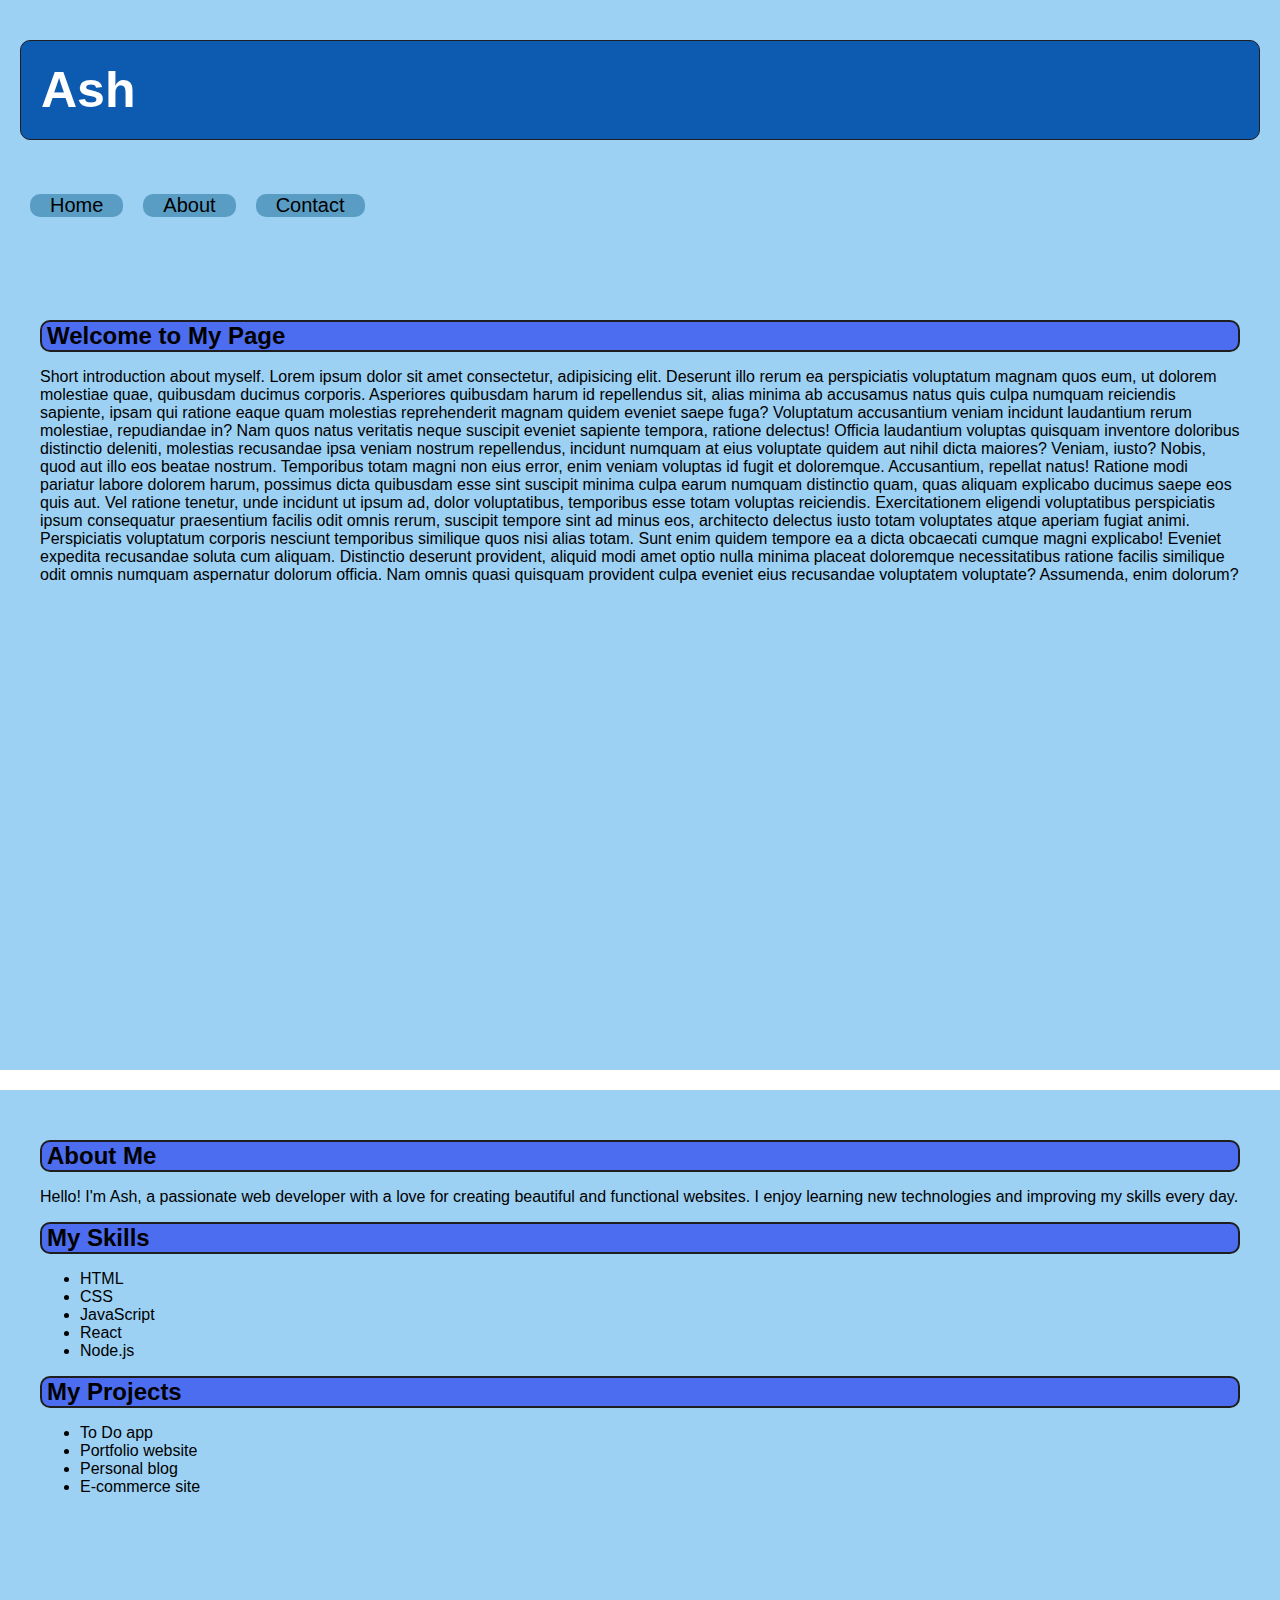
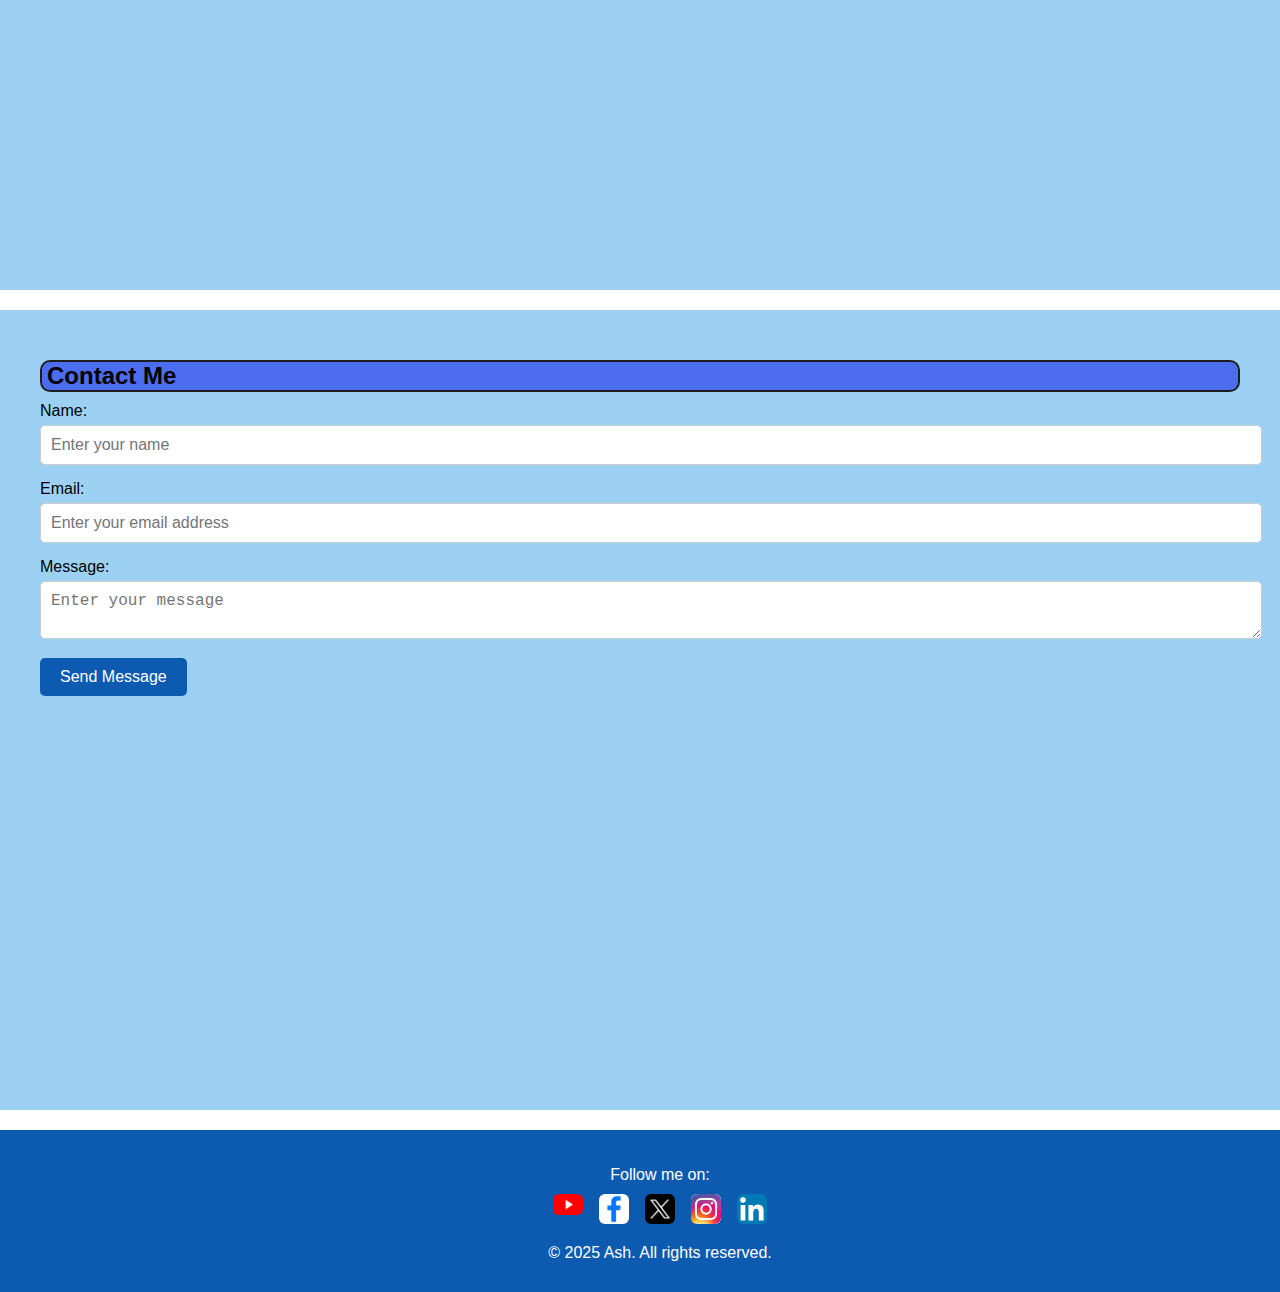
<file: My profile/index.htm>
<!DOCTYPE html>
<html lang="en">
<head>
    <meta charset="UTF-8">
    <meta name="viewport" content="width=device-width, initial-scale=1.0">
    <title>My Profile | Ash</title>
    <link rel="stylesheet" href="style.css">
</head>
<body>
    <!-- Header -->
    <header>
        <h1>Ash</h1>
        <nav>
            <ul class="nav-links">
                <li><a href="#home">Home</a></li>
                <li><a href="#about">About</a></li>                
                <li><a href="#contact">Contact</a></li>                
            </ul>
        </nav>
    </header>

    <!-- Main -->
    <main>
        <section id="home">
            <div class="container">
                <h2>Welcome to My Page</h2>
                <p>Short introduction about myself.
                    Lorem ipsum dolor sit amet consectetur, adipisicing elit. Deserunt illo rerum ea perspiciatis voluptatum magnam quos eum, ut dolorem molestiae quae, quibusdam ducimus corporis. Asperiores quibusdam harum id repellendus sit, alias minima ab accusamus natus quis culpa numquam reiciendis sapiente, ipsam qui ratione eaque quam molestias reprehenderit magnam quidem eveniet saepe fuga? Voluptatum accusantium veniam incidunt laudantium rerum molestiae, repudiandae in? Nam quos natus veritatis neque suscipit eveniet sapiente tempora, ratione delectus! Officia laudantium voluptas quisquam inventore doloribus distinctio deleniti, molestias recusandae ipsa veniam nostrum repellendus, incidunt numquam at eius voluptate quidem aut nihil dicta maiores? Veniam, iusto? Nobis, quod aut illo eos beatae nostrum. Temporibus totam magni non eius error, enim veniam voluptas id fugit et doloremque. Accusantium, repellat natus! Ratione modi pariatur labore dolorem harum, possimus dicta quibusdam esse sint suscipit minima culpa earum numquam distinctio quam, quas aliquam explicabo ducimus saepe eos quis aut. Vel ratione tenetur, unde incidunt ut ipsum ad, dolor voluptatibus, temporibus esse totam voluptas reiciendis. Exercitationem eligendi voluptatibus perspiciatis ipsum consequatur praesentium facilis odit omnis rerum, suscipit tempore sint ad minus eos, architecto delectus iusto totam voluptates atque aperiam fugiat animi. Perspiciatis voluptatum corporis nesciunt temporibus similique quos nisi alias totam. Sunt enim quidem tempore ea a dicta obcaecati cumque magni explicabo! Eveniet expedita recusandae soluta cum aliquam. Distinctio deserunt provident, aliquid modi amet optio nulla minima placeat doloremque necessitatibus ratione facilis similique odit omnis numquam aspernatur dolorum officia. Nam omnis quasi quisquam provident culpa eveniet eius recusandae voluptatem voluptate? Assumenda, enim dolorum?
                </p>
            </div>
        </section>

        <section id="about">
            <div class="container">
                <div class="about-me">
                    <h2>About Me</h2>
                    <p>Hello! I'm Ash, a passionate web developer with a love for creating beautiful and functional websites. I enjoy learning new technologies and improving my skills every day.</p>
                </div>

                <div class="my-skill">
                    <h2>My Skills</h2>
                    <ul>
                        <li>HTML</li>
                        <li>CSS</li>
                        <li>JavaScript</li>
                        <li>React</li>
                        <li>Node.js</li>
                    </ul>
                </div>

                <div class="my-projects">
                    <h2>My Projects</h2>
                    <ul>
                        <li>To Do app</li>
                        <li>Portfolio website</li>
                        <li>Personal blog</li>
                        <li>E-commerce site</li>
                    </ul>
                </div>
            </div>
        </section>

        <section id="contact">
            <div class="container">
                <div class="contact-me">
                    <h2>Contact Me</h2>
                    <form>
                        <div class="form-group">
                            <label for="name">Name:</label>
                            <input type="text" id="name" name="name" placeholder="Enter your name" required>
                        </div>
                        <div class="form-group">
                            <label for="email">Email:</label>
                            <input type="email" name="email" id="email" placeholder="Enter your email address">
                        </div>
                        <div class="form-group">
                            <label for="message">Message:</label>
                            <textarea name="message" id="message" placeholder="Enter your message" required></textarea>
                        </div>
                        <button type="submit">Send Message</button>
                    </form>
                </div>
            </div>
        </section>
    </main>

    <!-- Footer -->
    <footer>
        <p>Follow me on:</p>
        <ul class="social-links">
            <li><a href="https://www.youtube.com/" target="_blank" rel="noopener noreferrer"><img src="yt.webp" alt="YouTube icon" width="30"></a></li>
            <li><a href="https://www.facebook.com/" target="_blank" rel="noopener noreferrer"><img src="f b.jpeg" alt="Facebook icon" width="30"></a></li>
            <li><a href="https://x.com/X." target="_blank" rel="noopener noreferrer"><img src="x.webp" alt="Twitter icon" width="30"></a></li>
            <li><a href="https://www.instagram.com/" target="_blank" rel="noopener noreferrer"><img src="insta.jpeg" alt="Instagram icon" width="30"></a></li>
            <li><a href="https://www.linkedin.com/" target="_blank" rel="noopener noreferrer"><img src="linkedin.png" alt="LinkedIn icon" width="30"></a></li>
        </ul>
        <p>&copy; 2025 Ash. All rights reserved.</p>
    </footer>
</body>
</html>
</file>
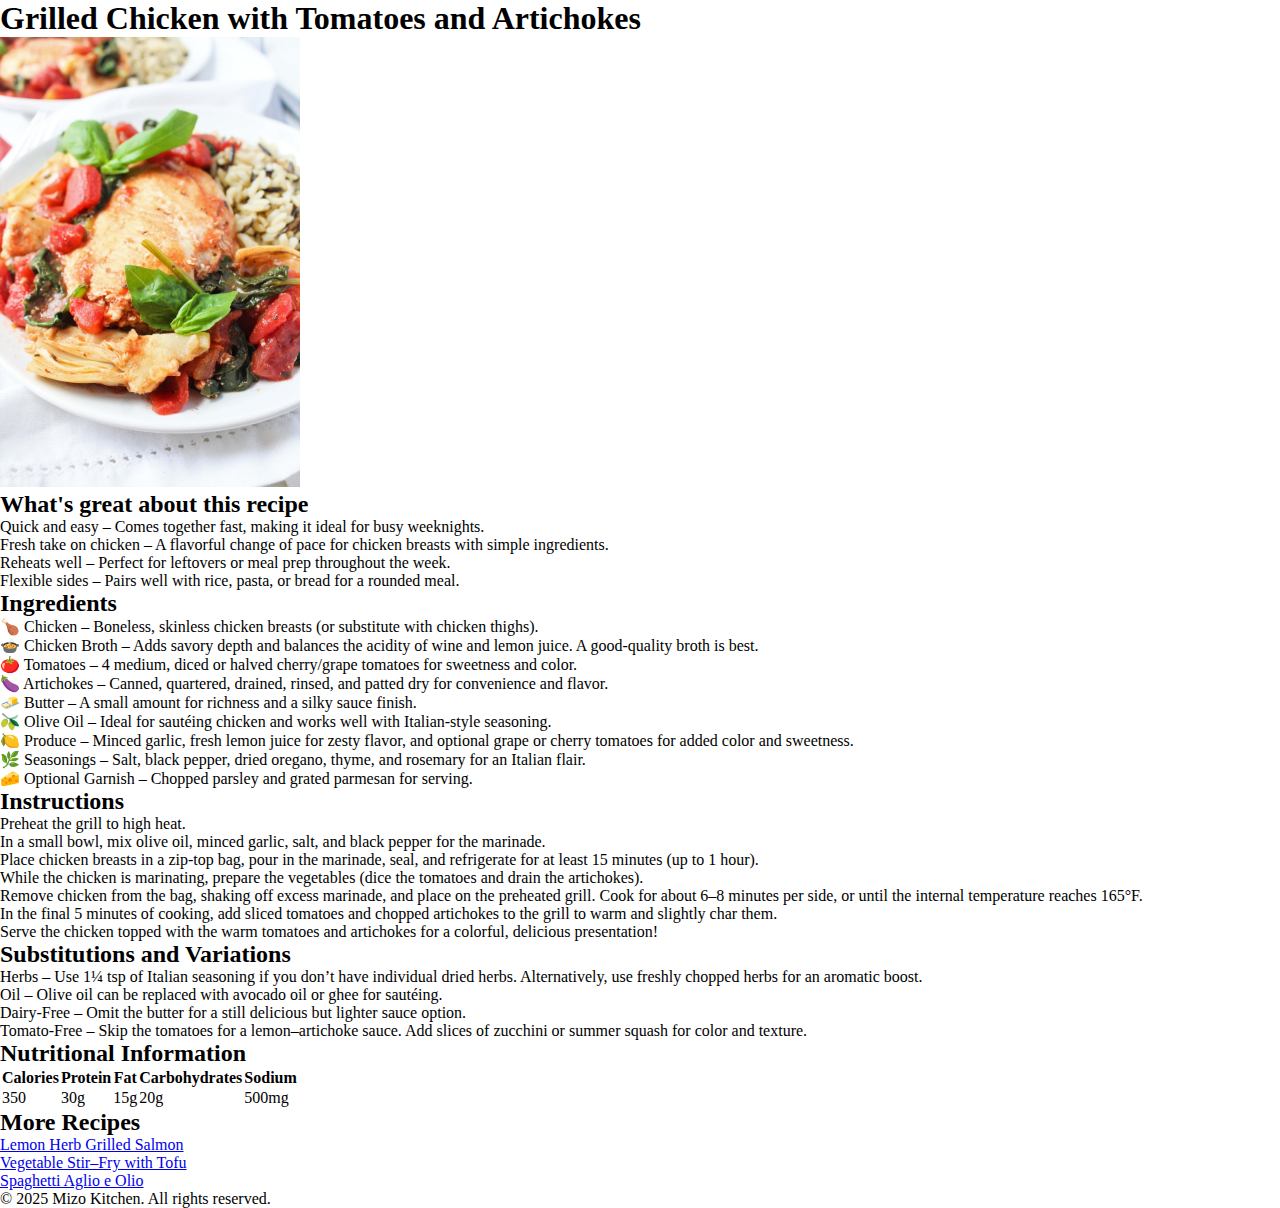
<file: Recipe page/index.htm>
<!DOCTYPE html>
<html lang="en">
<head>
    <meta charset="UTF-8">
    <meta name="viewport" content="width=device-width, initial-scale=1.0">
    <title>Grilled Chicken with Tomatoes and Artichokes</title>
    <link rel="stylesheet" href="style.css">
</head>
<body>
    <main>
        <header>
            <div class="title">
                <h1>Grilled Chicken with Tomatoes and Artichokes</h1>
                <img src="tomato-artichoke-chicken.jpg" alt="Grilled chicken with tomatoes and artichokes" width="300">
            </div>
            <div class="description">
                <h2>What&apos;s great about this recipe</h2>
                <ul>
                    <li>Quick and easy &ndash; Comes together fast, making it ideal for busy weeknights.</li>
                    <li>Fresh take on chicken &ndash; A flavorful change of pace for chicken breasts with simple ingredients.</li>
                    <li>Reheats well &ndash; Perfect for leftovers or meal prep throughout the week.</li>
                    <li>Flexible sides &ndash; Pairs well with rice, pasta, or bread for a rounded meal.</li>
                </ul>
            </div>
        </header>
        <section id="recipe">
            <div class="ingredients">
                <h2>Ingredients</h2>
                <ul>
                    <li>🍗 Chicken &ndash; Boneless, skinless chicken breasts (or substitute with chicken thighs).</li>
                    <li>🍲 Chicken Broth &ndash; Adds savory depth and balances the acidity of wine and lemon juice. A good-quality broth is best.</li>
                    <li>🍅 Tomatoes &ndash; 4 medium, diced or halved cherry/grape tomatoes for sweetness and color.</li>
                    <li>🍆 Artichokes &ndash; Canned, quartered, drained, rinsed, and patted dry for convenience and flavor.</li>
                    <li>🧈 Butter &ndash; A small amount for richness and a silky sauce finish.</li>
                    <li>🫒 Olive Oil &ndash; Ideal for sautéing chicken and works well with Italian-style seasoning.</li>
                    <li>🍋 Produce &ndash; Minced garlic, fresh lemon juice for zesty flavor, and optional grape or cherry tomatoes for added color and sweetness.</li>
                    <li>🌿 Seasonings &ndash; Salt, black pepper, dried oregano, thyme, and rosemary for an Italian flair.</li>
                    <li>🧀 Optional Garnish &ndash; Chopped parsley and grated parmesan for serving.</li>
                </ul>
            </div>
            <span id="front">
            <div class="instructions">
                <h2>Instructions</h2>
                <ol>
                    <li>Preheat the grill to high heat.</li>
                    <li>In a small bowl, mix olive oil, minced garlic, salt, and black pepper for the marinade.</li>
                    <li>Place chicken breasts in a zip-top bag, pour in the marinade, seal, and refrigerate for at least 15 minutes (up to 1 hour).</li>
                    <li>While the chicken is marinating, prepare the vegetables (dice the tomatoes and drain the artichokes).</li>
                    <li>Remove chicken from the bag, shaking off excess marinade, and place on the preheated grill. Cook for about 6&ndash;8 minutes per side, or until the internal temperature reaches 165&deg;F.</li>
                    <li>In the final 5 minutes of cooking, add sliced tomatoes and chopped artichokes to the grill to warm and slightly char them.</li>
                    <li>Serve the chicken topped with the warm tomatoes and artichokes for a colorful, delicious presentation!</li>
                </ol>
            </div>

            <div class="notes">
                <h2>Substitutions and Variations</h2>
                <ul>
                    <li>Herbs &ndash; Use 1&frac14; tsp of Italian seasoning if you don&rsquo;t have individual dried herbs. Alternatively, use freshly chopped herbs for an aromatic boost.</li>
                    <li>Oil &ndash; Olive oil can be replaced with avocado oil or ghee for sautéing.</li>
                    <li>Dairy-Free &ndash; Omit the butter for a still delicious but lighter sauce option.</li>
                    <li>Tomato-Free &ndash; Skip the tomatoes for a lemon&ndash;artichoke sauce. Add slices of zucchini or summer squash for color and texture.</li>
                </ul>
            </div> 
            <div class="container">
            <div class="nutrition">
                <h2>Nutritional Information</h2>
                <table>
                    <thead>
                        <tr>
                            <th>Calories</th>
                            <th>Protein</th>
                            <th>Fat</th>
                            <th>Carbohydrates</th>
                            <th>Sodium</th>
                        </tr>
                    </thead>
                    <tbody>
                        <tr>
                            <td>350</td>
                            <td>30g</td>
                            <td>15g</td>
                            <td>20g</td>
                            <td>500mg</td>
                        </tr>
                    </tbody>
                </table>
            </div>
        </div>
        </span>
        </section>
    </main>
    <footer>
        <div class="more">
            <h2>More Recipes</h2>
            <ul>
                <li><a href="recipe1.html">Lemon Herb Grilled Salmon</a></li>
                <li><a href="recipe2.html">Vegetable Stir&ndash;Fry with Tofu</a></li>
                <li><a href="recipe3.html">Spaghetti Aglio e Olio</a></li>
            </ul>
        </div>
        <p>&copy; 2025 Mizo Kitchen. All rights reserved.</p>
    </footer>
</body>
</html>
</file>
<file: My profile/style.css>
:root {
    --main-blue: #0d5ab1;
    --light-blue: #9cd1f4;
    --accent: #4d6df0;
}

body {
    margin: 0;
    padding: 0;
    font-family: Arial, sans-serif;
}
header {
    background-color: var(--light-blue);
    padding: 20px;
    box-shadow: 0 2px 4px rgba(0,0,0,.1);
}

h1 {
    color: #fff;
    background-color: var(--main-blue);
    font-size: 50px;
    margin: 20px 0;
    border: 1px solid #1f1e1e;
    border-radius: 10px;
    padding: 20px;
}

h2 {
    background-color: var(--accent);
    border: 2px solid #1f1e1e;
    padding-left: 5px;
    border-radius: 10px;
    margin: 10px 0;
}
.container {
    max-width: 1200px;
    margin: auto;
    padding: 0 20px;
}
.nav-links {
    display: flex;
    list-style: none;
    align-items: center;
    height: 10vh;
    padding: 0;
    margin: 0;
}
.nav-links li {
    border-radius: 10px;
    margin: 0 10px;
    background-color: #045a8970;
}
.nav-links li a {
    text-decoration: none;
    color: black;
    font-size: 20px;
    padding: 10px 20px;
    border-radius: 5px;
    transition: background-color 0.3s ease;
}

.nav-links li a:hover {
    background-color: #e2e6ea;
}
section {
    padding: 40px 20px;
    background-color: var(--light-blue);
    min-height: 80vh;
    margin-bottom: 20px;
}
p a {
    text-decoration: none;
    color: black;
    padding: 10px 20px;
    border-radius: 5px;
    transition: background-color 0.3s ease;
}
.form-group {
    margin: 10px 0;
}
.form-group label {
    display: block;
    font-size: 1rem;
}
input, textarea {
    width: 100%;
    padding: 10px;
    font-size: 1rem;
    border-radius: 5px;
    border: 1px solid #ccc;
    margin: 5px 0;
}
input:focus, textarea:focus {
    border-color: var(--main-blue);
    outline: none;
}
button {
    padding: 10px 20px;
    font-size: 1rem;
    background-color: var(--main-blue);
    color: #fff;
    border-radius: 5px;
    border: none;
    cursor: pointer;
}
button:hover {
    background-color: var(--accent);
}
.social-links {
    list-style: none;
    display: flex;
    justify-content: center;
    padding: 0;
    margin: 10px 0;
}
.social-links li {
    margin: 0 8px;
}
.social-links li img {
    border-radius: 20%;
    transition: transform 0.3s ease;
}
.social-links li img:hover {
    transform: scale(1.1);
}
footer {
    background-color: var(--main-blue);
    color: white;
    text-align: center;
    padding: 20px;
    position: relative;
    bottom: 0;
    width: 100%;
}
footer p {
    margin-bottom: 10px;
}
footer a {
    text-decoration: none;
    color: white;
    transition: color 0.3s ease;
}
footer a:hover {
    color: #e2e6ea;
}
@media (max-width: 600px) {
    .nav-links {
        flex-direction: column;
        align-items: flex-start;
    }
    .nav-links li {
        margin: 5px 0;
    }
}
</file>
<file: Recipe page/style.css>
*{
    margin: 0;
    padding: 0;
    box-sizing: border-box;
}
</file>
